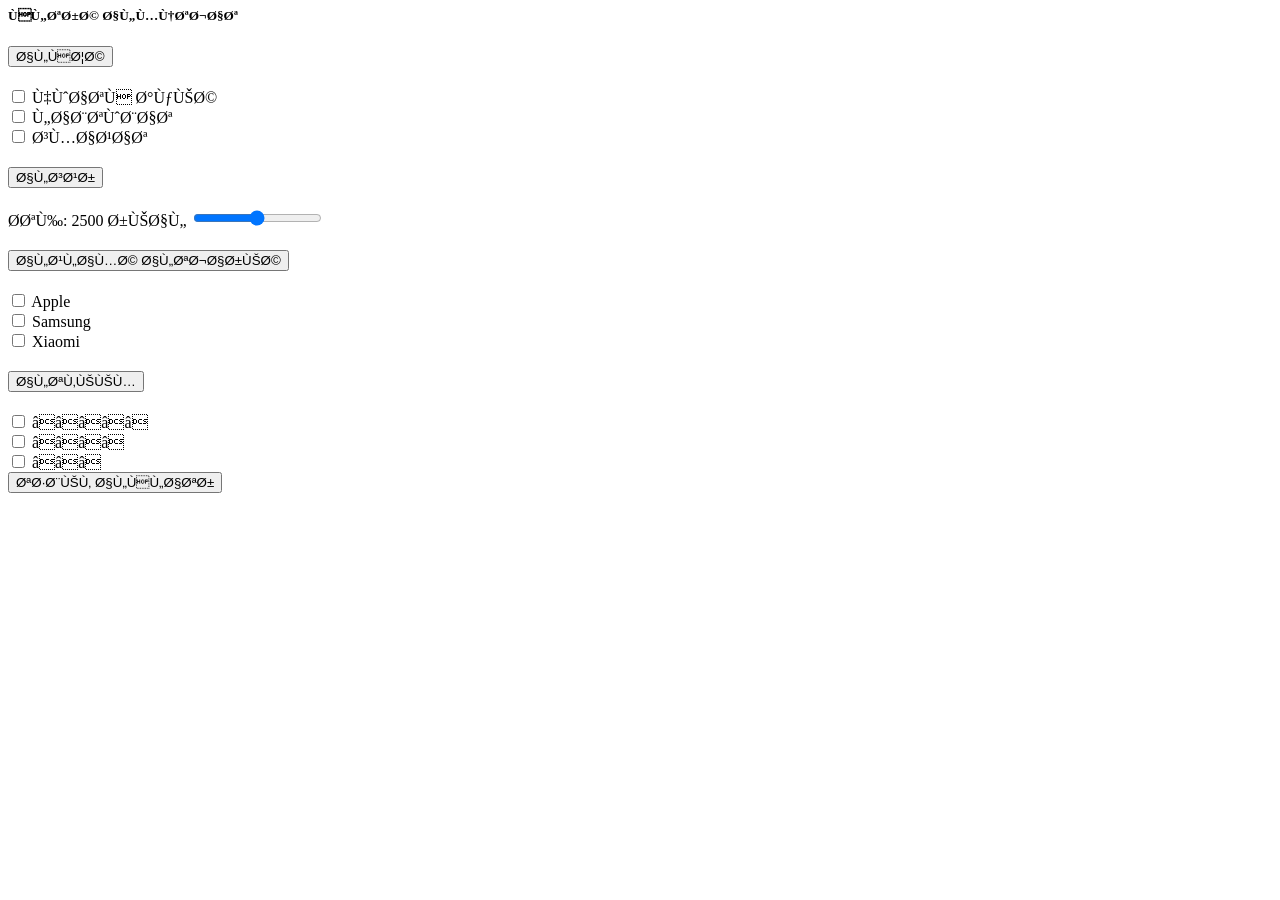
<file: c.html>
<!-- <!DOCTYPE html>
<html lang="en" dir="ltr">
<head>
  <meta charset="UTF-8">
  <meta name="viewport" content="width=device-width, initial-scale=1">
  <title>About Us - ElectZone</title>
  <link href="https://cdn.jsdelivr.net/npm/bootstrap@5.3.3/dist/css/bootstrap.min.css" rel="stylesheet">
  <link href="https://fonts.googleapis.com/css2?family=Tajawal:wght@400;700&display=swap" rel="stylesheet">
  <link href="https://unpkg.com/aos@2.3.1/dist/aos.css" rel="stylesheet">
  <style>
    body {
      font-family: 'Tajawal', sans-serif;
      background: linear-gradient(to right, #0f172a, #1e1b4b);
      color: #f1f5f9;
      scroll-behavior: smooth;
    }
    .hero {
      background: url('https://images.unsplash.com/photo-1581093588401-12f5cbf7f185?auto=format&fit=crop&w=1470&q=80') center/cover no-repeat;
      color: white;
      padding: 7rem 2rem;
      text-align: center;
      position: relative;
    }
    .hero::after {
      content: "";
      position: absolute;
      top: 0; right: 0; bottom: 0; left: 0;
      background: rgba(0, 0, 0, 0.6);
    }
    .hero .container {
      position: relative;
      z-index: 2;
    }
    .hero h1 {
      font-size: 4rem;
      font-weight: bold;
    }
    .hero p {
      font-size: 1.5rem;
    }
    .section-title {
      font-weight: bold;
      font-size: 2.2rem;
      margin-bottom: 1.5rem;
      color: #38bdf8;
      border-bottom: 3px solid #0ea5e9;
      display: inline-block;
    }
    .icon-list li::before {
      content: "✔ ";
      color: #22c55e;
      margin-right: 0.5rem;
    }
    .card {
      border: none;
      border-radius: 1rem;
      background: linear-gradient(to top right, #1e293b, #334155);
      color: #f8fafc;
      transition: transform 0.4s ease, box-shadow 0.4s ease;
    }
    .card:hover {
      transform: translateY(-10px);
      box-shadow: 0 15px 35px rgba(0,0,0,0.3);
    }
    footer {
      background-color: #0f172a;
      color: #cbd5e1;
      padding: 2rem;
      text-align: center;
      font-size: 0.9rem;
    }
    a {
      color: #38bdf8;
      text-decoration: none;
    }
    a:hover {
      text-decoration: underline;
    }
    .floating-btn {
      position: fixed;
      bottom: 20px;
      right: 20px;
      background: #3b82f6;
      color: white;
      padding: 10px 15px;
      border-radius: 30px;
      box-shadow: 0 5px 15px rgba(0,0,0,0.3);
      transition: background 0.3s;
      z-index: 999;
    }
    .floating-btn:hover {
      background: #2563eb;
    }
  </style>
</head>
<body>
  <header class="hero">
    <div class="container" data-aos="fade-down">
      <h1>About Us</h1>
      <p>The heart of technology in your hands - Since 2018</p>
    </div>
  </header>

  <div class="container py-5">
    <section class="mb-5" data-aos="fade-up">
      <h2 class="section-title">About ElectZone</h2>
      <p>
        Since our launch in 2018, our passion for technology has driven us to become one of the leading e-commerce platforms specializing in smart gadgets and consumer electronics.
        At ElectZone, we offer you a unique shopping experience with authentic products, fast delivery, and exceptional customer service.
      </p>
    </section>

    <section class="mb-5" data-aos="fade-left">
      <h2 class="section-title">Our Vision</h2>
      <p>To be the number one choice for customers seeking quality and innovation in the Arab world.</p>
    </section>

    <section class="mb-5" data-aos="fade-right">
      <h2 class="section-title">Our Mission</h2>
      <ul class="icon-list">
        <li>Providing the latest technologies at the best prices.</li>
        <li>Ensuring top-level service and technical support.</li>
        <li>Building trust bridges with every customer.</li>
        <li>Driving digital transformation in Arab communities.</li>
      </ul>
    </section>

    <section class="mb-5" data-aos="zoom-in">
      <h2 class="section-title">Milestones</h2>
      <div class="row row-cols-1 row-cols-md-2 g-4">
        <div class="col">
          <div class="card shadow p-3">
            <h5 class="card-title">2018</h5>
            <p class="card-text">We started as a small team with a big dream, launching our first online store.</p>
          </div>
        </div>
        <div class="col">
          <div class="card shadow p-3">
            <h5 class="card-title">2019</h5>
            <p class="card-text">We expanded our services to include smart home solutions and wireless technologies.</p>
          </div>
        </div>
        <div class="col">
          <div class="card shadow p-3">
            <h5 class="card-title">2021</h5>
            <p class="card-text">We launched the ElectZone mobile app for faster and simpler service.</p>
          </div>
        </div>
        <div class="col">
          <div class="card shadow p-3">
            <h5 class="card-title">2023</h5>
            <p class="card-text">We opened our first customer service center in Dubai and surpassed 100,000 customers.</p>
          </div>
        </div>
      </div>
    </section>

    <section class="mb-5" data-aos="fade-up">
      <h2 class="section-title">Our Values</h2>
      <ul class="icon-list">
        <li>Sustainable Innovation</li>
        <li>Trust & Transparency</li>
        <li>Customer Satisfaction First</li>
        <li>Passion for Technology</li>
      </ul>
    </section>

    <section data-aos="fade-up">
      <h2 class="section-title">Contact Us</h2>
      <p>
        📧 <a href="mailto:support@electzone.com">support@electzone.com</a><br>
        📞 +971-50-1234567<br>
        📍 Dubai, United Arab Emirates
      </p>
    </section>
  </div>

  <a href="mailto:support@electzone.com" class="floating-btn">📩 Contact Us</a>

  <footer>
    &copy; 2025 ElectZone. All rights reserved.
  </footer>

  <script src="https://unpkg.com/aos@2.3.1/dist/aos.js"></script>
  <script>
    AOS.init({ duration: 1000, once: true });
  </script>
</body>
</html> -->

<aside class="col-lg-3">
  <div class="card shadow-sm border-0 rounded-4 p-3 bg-light">
    <h5 class="mb-3 fw-bold text-center">فلترة المنتجات</h5>

    <div class="accordion" id="filterAccordion">

      <!-- الفئة -->
      <div class="accordion-item">
        <h2 class="accordion-header" id="headingCategory">
          <button class="accordion-button collapsed" type="button" data-bs-toggle="collapse"
            data-bs-target="#collapseCategory" aria-expanded="false" aria-controls="collapseCategory">
            الفئة
          </button>
        </h2>
        <div id="collapseCategory" class="accordion-collapse collapse" aria-labelledby="headingCategory"
          data-bs-parent="#filterAccordion">
          <div class="accordion-body">
            <div class="form-check">
              <input class="form-check-input" type="checkbox" id="catPhone">
              <label class="form-check-label" for="catPhone">هواتف ذكية</label>
            </div>
            <div class="form-check">
              <input class="form-check-input" type="checkbox" id="catLaptop">
              <label class="form-check-label" for="catLaptop">لابتوبات</label>
            </div>
            <div class="form-check">
              <input class="form-check-input" type="checkbox" id="catHeadphones">
              <label class="form-check-label" for="catHeadphones">سماعات</label>
            </div>
          </div>
        </div>
      </div>

      <!-- السعر -->
      <div class="accordion-item">
        <h2 class="accordion-header" id="headingPrice">
          <button class="accordion-button collapsed" type="button" data-bs-toggle="collapse"
            data-bs-target="#collapsePrice" aria-expanded="false" aria-controls="collapsePrice">
            السعر
          </button>
        </h2>
        <div id="collapsePrice" class="accordion-collapse collapse" aria-labelledby="headingPrice"
          data-bs-parent="#filterAccordion">
          <div class="accordion-body">
            <label for="priceRange" class="form-label d-flex justify-content-between">
              <span>حتى:</span> <span id="priceValue">2500</span> ريال
            </label>
            <input type="range" class="form-range" min="0" max="5000" step="100" id="priceRange" value="2500"
              oninput="document.getElementById('priceValue').textContent = this.value;">
          </div>
        </div>
      </div>

      <!-- العلامة التجارية -->
      <div class="accordion-item">
        <h2 class="accordion-header" id="headingBrand">
          <button class="accordion-button collapsed" type="button" data-bs-toggle="collapse"
            data-bs-target="#collapseBrand" aria-expanded="false" aria-controls="collapseBrand">
            العلامة التجارية
          </button>
        </h2>
        <div id="collapseBrand" class="accordion-collapse collapse" aria-labelledby="headingBrand"
          data-bs-parent="#filterAccordion">
          <div class="accordion-body">
            <div class="form-check">
              <input class="form-check-input" type="checkbox" id="brandApple">
              <label class="form-check-label" for="brandApple">Apple</label>
            </div>
            <div class="form-check">
              <input class="form-check-input" type="checkbox" id="brandSamsung">
              <label class="form-check-label" for="brandSamsung">Samsung</label>
            </div>
            <div class="form-check">
              <input class="form-check-input" type="checkbox" id="brandXiaomi">
              <label class="form-check-label" for="brandXiaomi">Xiaomi</label>
            </div>
          </div>
        </div>
      </div>

      <!-- التقييم -->
      <div class="accordion-item">
        <h2 class="accordion-header" id="headingRating">
          <button class="accordion-button collapsed" type="button" data-bs-toggle="collapse"
            data-bs-target="#collapseRating" aria-expanded="false" aria-controls="collapseRating">
            التقييم
          </button>
        </h2>
        <div id="collapseRating" class="accordion-collapse collapse" aria-labelledby="headingRating"
          data-bs-parent="#filterAccordion">
          <div class="accordion-body">
            <div class="form-check">
              <input class="form-check-input" type="checkbox" id="rating5">
              <label class="form-check-label" for="rating5">⭐⭐⭐⭐⭐</label>
            </div>
            <div class="form-check">
              <input class="form-check-input" type="checkbox" id="rating4">
              <label class="form-check-label" for="rating4">⭐⭐⭐⭐</label>
            </div>
            <div class="form-check">
              <input class="form-check-input" type="checkbox" id="rating3">
              <label class="form-check-label" for="rating3">⭐⭐⭐</label>
            </div>
          </div>
        </div>
      </div>

    </div>

    <!-- زر تطبيق -->
    <div class="d-grid mt-4">
      <button class="btn btn-primary rounded-pill">تطبيق الفلاتر</button>
    </div>
  </div>
</aside>
</file>
